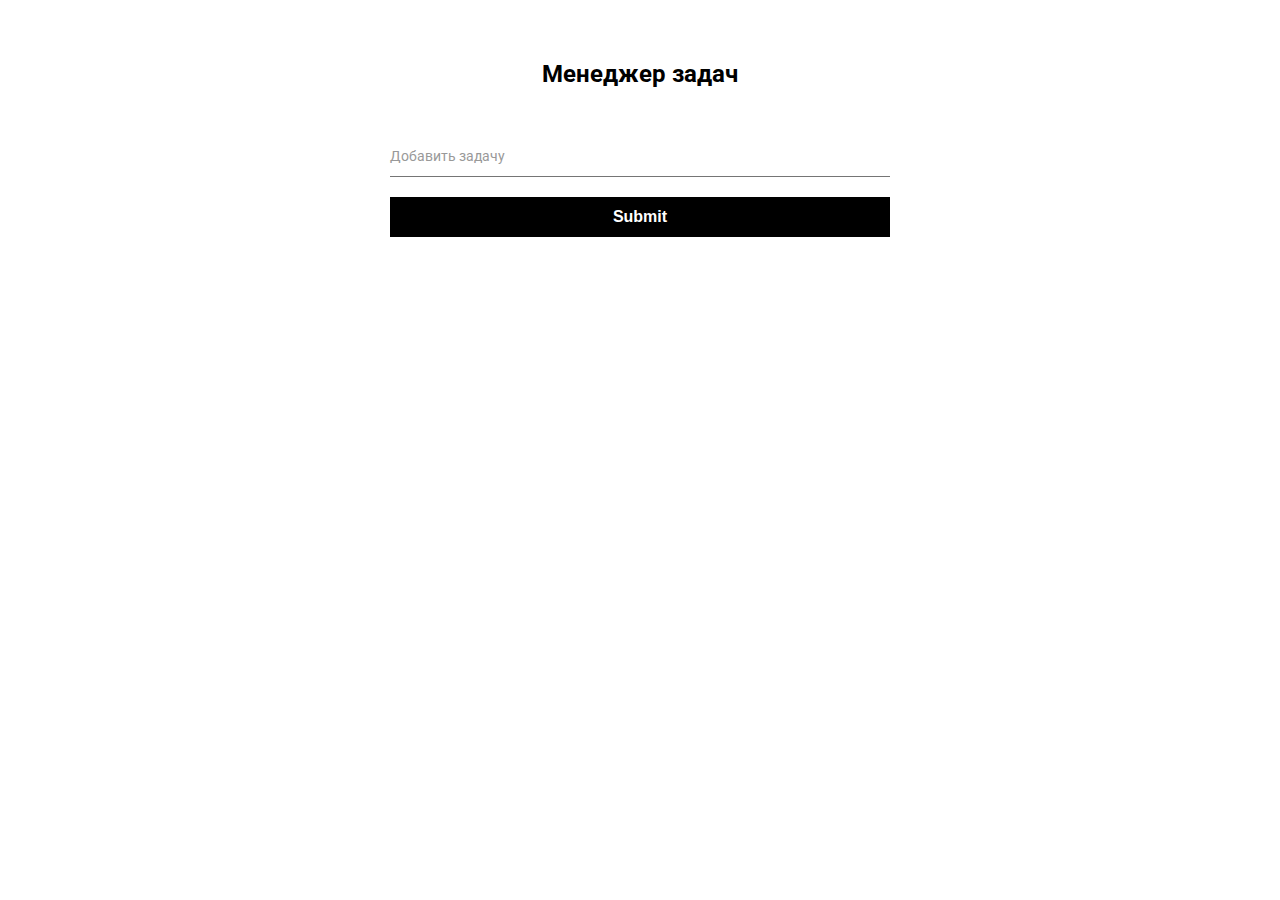
<file: index.html>
<!DOCTYPE html>
<html lang="ru">
<head>
	<link rel="stylesheet" href="main.css">
  <link href="https://fonts.googleapis.com/css?family=Roboto" rel="stylesheet">
	<meta charset="UTF-8">
  <meta name='viewport' content='width=device-width, initial-scale=1'>
	<title>Test-Form</title>
</head>
<body>
	<div class="container">
  
  <h2>Менеджер задач</h2>
  
  <form>
    
    <div class="group">      
      <input type="text" name="add" id='task_input' required readonly autocomplete="off" 
    onfocus="this.removeAttribute('readonly')">
      <span class="highlight"></span>
      <span class="bar"></span>
      <label>Добавить задачу</label>
      <input type="submit" id="submit" >
    </div>
      
<!--     <div class="group">
      <input type="text" required>
      <span class="highlight"></span>
      <span class="bar"></span>
      <label>Email</label>
    </div> -->
    
  </form>

  <div id="tasks">
    
  </div>

</div>

<script>
  var  tasks = document.getElementById('tasks');
  var input = document.getElementById('task_input');
  var submit = document.getElementById('submit');
  var list = [];

  submit.addEventListener('click', function(e) {
    if (!input.value){
      retutn;
    }
    e.preventDefault();
    list.push(input.value);
    var task = document.createElement('p');
    task.textContent = input.value;
    task.addEventListener('click', function () {
      list.splice(list.indexOf(task.textContent), 1);
      task.classList.add('removed');
      setTimeout(function() {
        tasks.removeChild(task);
      }, 290);
      tasks.removeChild(task);
    })
    tasks.appendChild(task);
    input.value = '';
    console.log(list.toString());
  })
</script>

</body>
</html>
</file>
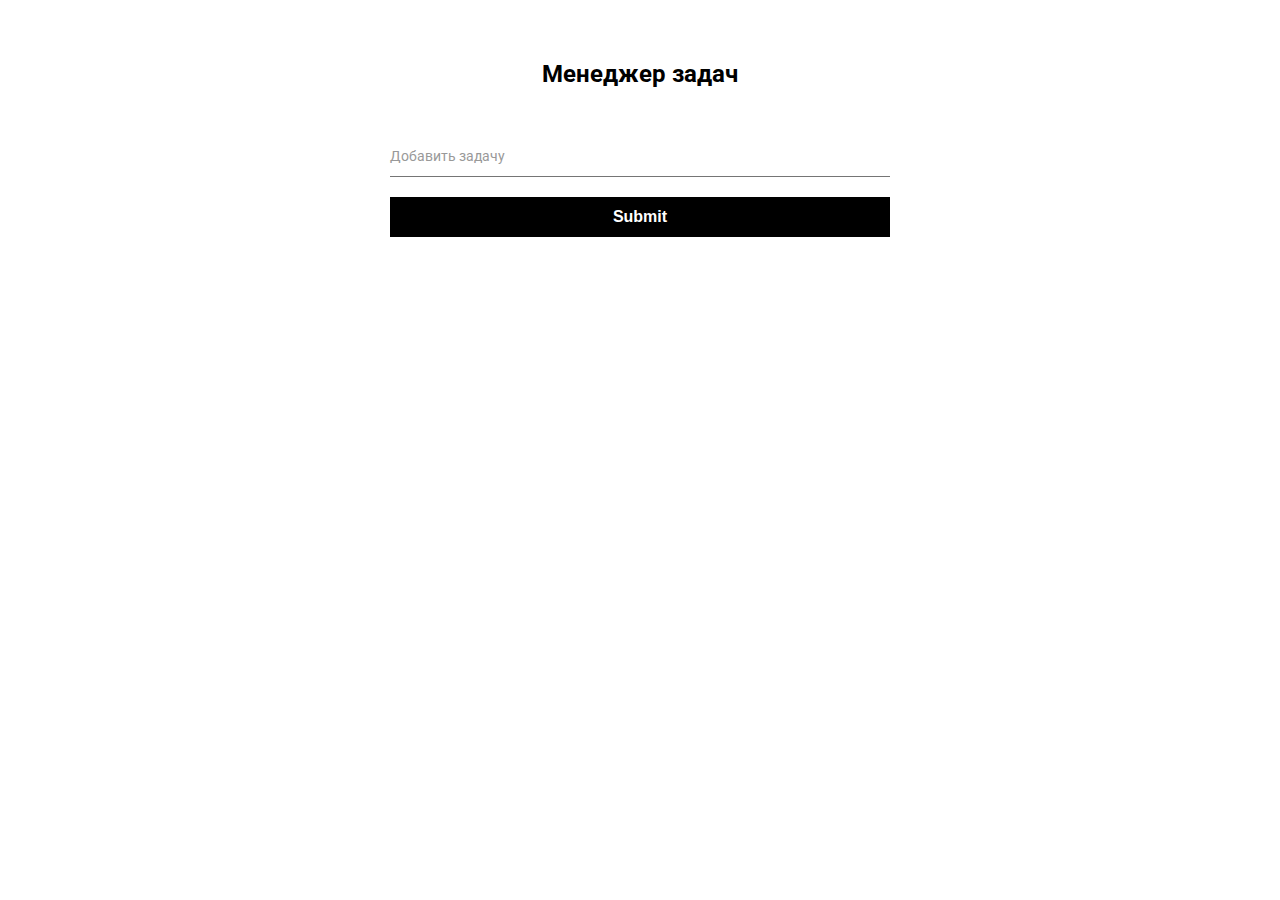
<file: todo/index.html>
<!DOCTYPE html>
<html lang="ru">
<head>
	<link rel="stylesheet" href="main.css">
  <link href="https://fonts.googleapis.com/css?family=Roboto" rel="stylesheet">
	<meta charset="UTF-8">
  <meta name='viewport' content='width=device-width, initial-scale=1'>
	<title>Test-Form</title>
</head>
<body>
	<div class="container">
  
  <h2>Менеджер задач</h2>
  
  <form>
    
    <div class="group">      
      <input type="text" name="add" id='task_input' required autocomplete="off">
      <span class="highlight"></span>
      <span class="bar"></span>
      <label>Добавить задачу</label>
      <input type="submit" id="submit" >
    </div>
      
<!--     <div class="group">
      <input type="text" required>
      <span class="highlight"></span>
      <span class="bar"></span>
      <label>Email</label>
    </div> -->
    
  </form>

  <div id="tasks">
    
  </div>

</div>

<script>
  var  tasks = document.getElementById('tasks');
  var input = document.getElementById('task_input');
  var submit = document.getElementById('submit');
  var list = [];

  submit.addEventListener('click', function(e) {
    if (!input.value){
      retutn;
    }
    e.preventDefault();
    list.push(input.value);
    var task = document.createElement('p');
    task.textContent = input.value;
    task.addEventListener('click', function () {
      list.splice(list.indexOf(task.textContent), 1);
      task.classList.add('removed');
      setTimeout(function() {
        tasks.removeChild(task);
      }, 290);
      tasks.removeChild(task);
    })
    tasks.appendChild(task);
    input.value = '';
    console.log(list.toString());
  })
</script>

</body>
</html>
</file>
<file: main.css>
* { box-sizing:border-box; }

.container      { 
  font-family:'Roboto';
  max-width:600px; 
  width: 100%;
  margin:30px auto 0; 
  display:block; 
  background:#FFF;
  padding:10px 50px 50px;
}
h2       { 
  text-align:center; 
  margin-bottom:50px; 
}
h2 small { 
  font-weight:normal; 
  color:#888; 
  display:block; 
}

.group            { 
  position:relative; 
  margin-bottom:45px; 
}
input[type='text']               {
  width: 100%;
  font-size:16px;
  padding:10px 10px 10px 5px;
  display:block;
  width:100%;
  padding-left: 0;  
  border:none;
  border-bottom:1px solid #757575;
  outline: none;
  -webkit-appearance: none;
  border-radius: 0;
}
input:focus         { outline:none; }

label                {
  width: 100%;
  font-family:'Roboto';
  color:#999; 
  font-size:14px;
  font-weight:normal;
  position:absolute;
  pointer-events:none;
  left:0px;
  top:10px;
  transition:0.2s ease all; 
  -moz-transition:0.2s ease all; 
  -webkit-transition:0.2s ease all;
}

#submit {
  margin-top: 20px;
  width: 100%;
  height: 40px;
  border: none;
  background-color: black;
  color: white;
  font-weight: bold;
  font-size: 16px;
  transition: 0.3s;
  cursor: pointer;
  -webkit-appearance: none;
  -webkit-border-radius: 0px;
  border-radius: 0;
}

#submit:hover {
  background-color: rgba(0,0,0,0.8);
}

#submit:activate {
  background-color: rgba(0,0,0,0.6);
}

input:focus ~ label, input:valid ~ label        {
  top:-20px;
  font-size:12px;
  color:#000;
}

.bar    { position:relative; display:block; max-width:500px; width: 100%;}
.bar:before, .bar:after     {
  content:'';
  height:4px; 
  width:0;
  bottom: -2px; 
  position:absolute;
  background:#000; 
  transition:0.2s ease all; 
  -moz-transition:0.2s ease all; 
  -webkit-transition:0.2s ease all;
}
.bar:before {
  left:50%;
}
.bar:after {
  right:50%; 
}

input:focus ~ .bar:before, input:focus ~ .bar:after {
  width:50%;
}

/*.highlight {
  position:absolute;
  height:60%; 
  width:100px; 
  top:25%; 
  left:0;
  pointer-events:none;
  opacity:0.5;
}*/

input:focus ~ .highlight {
  -webkit-animation:inputHighlighter 0.3s ease;
  -moz-animation:inputHighlighter 0.3s ease;
  animation:inputHighlighter 0.3s ease;
}

@-webkit-keyframes inputHighlighter {
    from { background:#000; }
  to    { width:0; background:transparent; }
}
@-moz-keyframes inputHighlighter {
    from { background:#000; }
  to    { width:0; background:transparent; }
}
@keyframes inputHighlighter {
    from { background:#000; }
  to    { width:0; background:transparent; }

@keyframes removed {
  from {
    opacity: 1;
  }

  to {
    opacity: 0;
  }
}

  .removed {
    animation: removed 0.3s;
  }

  #tasks p {
    border: 1px solid #333;
    border-radius: 5px;
    padding: 5px 10px;
    cursor: pointer;
    transition: 0.3;
  }

  @media (pointer: fine) {
    #tasks p:hover {
      background-color: #333;
      color: #fff;
    }
  }
</file>
<file: todo/main.css>
* { box-sizing:border-box; }

.container      { 
  font-family:'Roboto';
  max-width:600px; 
  width: 100%;
  margin:30px auto 0; 
  display:block; 
  background:#FFF;
  padding:10px 50px 50px;
}
h2       { 
  text-align:center; 
  margin-bottom:50px; 
}
h2 small { 
  font-weight:normal; 
  color:#888; 
  display:block; 
}

.group            { 
  position:relative; 
  margin-bottom:45px; 
}
input[type='text']               {
  width: 100%;
  font-size:16px;
  padding:10px 10px 10px 5px;
  display:block;
  width:100%;
  padding-left: 0;  
  border:none;
  border-bottom:1px solid #757575;
  outline: none;
  -webkit-appearance: none;
  border-radius: 0;
}
input:focus         { outline:none; }

label                {
  width: 100%;
  font-family:'Roboto';
  color:#999; 
  font-size:14px;
  font-weight:normal;
  position:absolute;
  pointer-events:none;
  left:0px;
  top:10px;
  transition:0.2s ease all; 
  -moz-transition:0.2s ease all; 
  -webkit-transition:0.2s ease all;
}

#submit {
  margin-top: 20px;
  width: 100%;
  height: 40px;
  border: none;
  background-color: black;
  color: white;
  font-weight: bold;
  font-size: 16px;
  transition: 0.3s;
  cursor: pointer;
  -webkit-appearance: none;
  -webkit-border-radius: 0px;
  border-radius: 0;
}

#submit:hover {
  background-color: rgba(0,0,0,0.8);
}

#submit:activate {
  background-color: rgba(0,0,0,0.6);
}

input:focus ~ label, input:valid ~ label        {
  top:-20px;
  font-size:12px;
  color:#000;
}

.bar    { position:relative; display:block; max-width:500px; width: calc(100% * 5 / 6);}
.bar:before, .bar:after     {
  content:'';
  height:4px; 
  width:0;
  bottom: -2px; 
  position:absolute;
  background:#000; 
  transition:0.2s ease all; 
  -moz-transition:0.2s ease all; 
  -webkit-transition:0.2s ease all;
}
.bar:before {
  left:50%;
}
.bar:after {
  right:50%; 
}

input:focus ~ .bar:before, input:focus ~ .bar:after {
  width:50%;
}

/*.highlight {
  position:absolute;
  height:60%; 
  width:100px; 
  top:25%; 
  left:0;
  pointer-events:none;
  opacity:0.5;
}*/

input:focus ~ .highlight {
  -webkit-animation:inputHighlighter 0.3s ease;
  -moz-animation:inputHighlighter 0.3s ease;
  animation:inputHighlighter 0.3s ease;
}

@-webkit-keyframes inputHighlighter {
    from { background:#000; }
  to    { width:0; background:transparent; }
}
@-moz-keyframes inputHighlighter {
    from { background:#000; }
  to    { width:0; background:transparent; }
}
@keyframes inputHighlighter {
    from { background:#000; }
  to    { width:0; background:transparent; }

@keyframes removed {
  from {
    opacity: 1;
  }

  to {
    opacity: 0;
  }
}

  .removed {
    animation: removed 0.3s;
  }

  #tasks p {
    border: 1px solid #333;
    border-radius: 5px;
    padding: 5px 10px;
    cursor: pointer;
    transition: 0.3;
  }

  @media (pointer: fine) {
    #tasks p:hover {
      background-color: #333;
      color: #fff;
    }
  }
</file>
